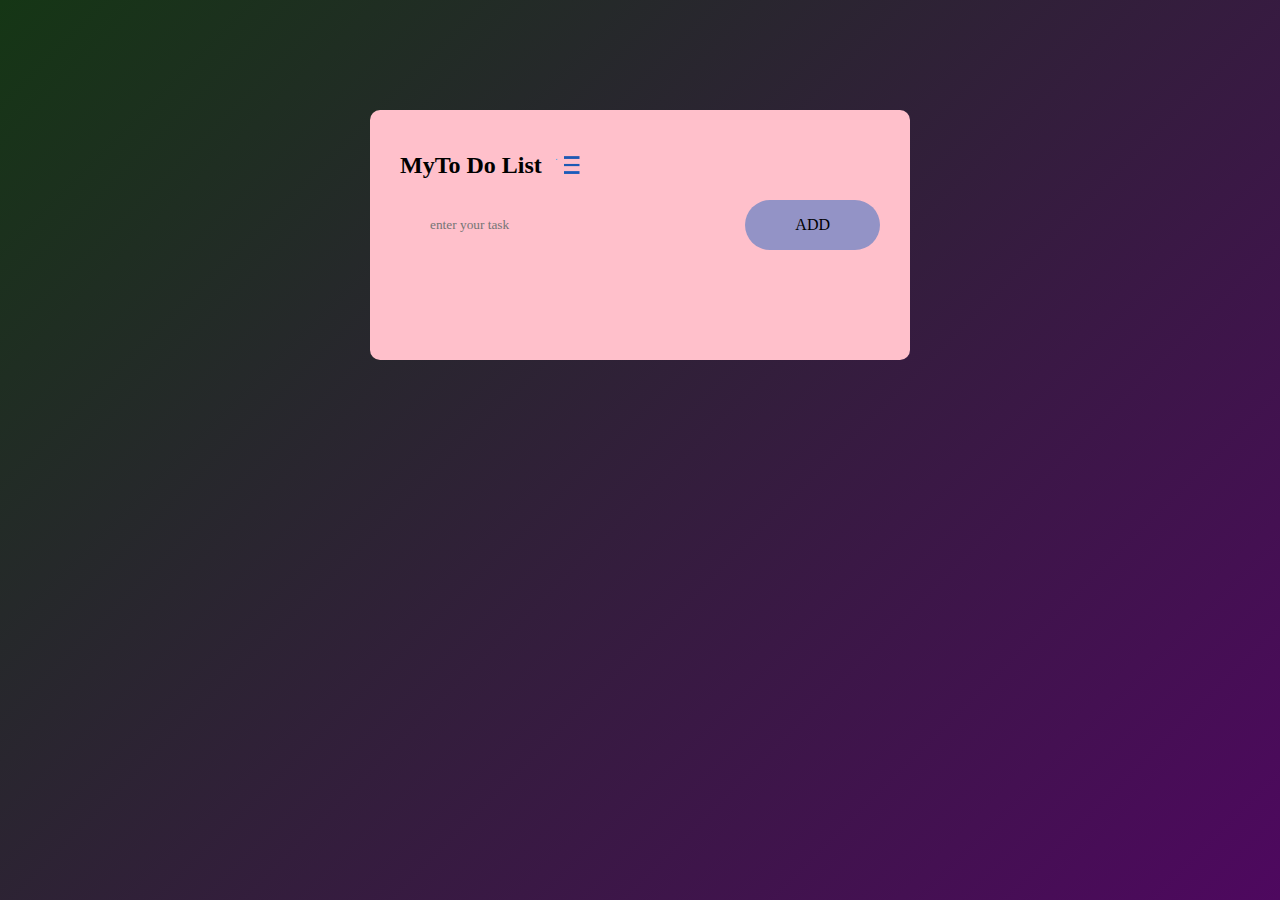
<file: index.html>
<!DOCTYPE html>
<html lang="en">
<head>
    <meta charset="UTF-8">
    <meta name="viewport" content="width=device-width, initial-scale=1.0">
    <title>todo list</title>
    <link rel="stylesheet" href="style.css">
</head>
<body>
    <div class="container">
        <div class="todo">
            <h2 >MyTo Do List<img src="image/todolist.gif"></h2>
            <div class="row">
                <input type="text" id="inputbox" placeholder="enter your task">
                <button onclick="addTask()">ADD</button>

            </div>
            <div>
                <ul id="list">
                    <!-- <li class="checked">task1</li>
                    <li>task2</li>
                    <li>task3</li> -->
                </ul>
            </div>

        </div>

    </div>
    <script src="script.js"></script>
    
</body>
</html>
</file>
<file: style.css>
*{
    margin: 0;
    padding: 0;
    font-family:Cambria, Cochin, Georgia, Times, 'Times New Roman', serif;
    box-sizing: border-box;
}
.container{
    width:100%;
    min-height: 100vh;
    background:linear-gradient(135deg,#153615,#4e085f);
    padding: 10px;
}
.todo{
    width: 100%;
    max-width: 540px;
    background-color: pink;
    margin: 100px auto 20px;
    padding: 40px 30px 80px;
    border-radius: 10px;
}
.todo h2{
    color: black;
    display:flex;
    align-items: center;
    margin-bottom: 20px;
}
.todo h2 img{
    width: 30px;
    margin-left: 10px;
}
.row{
    display: flex;
    align-items: center;
    justify-content: space-between;
    background: fixed;
    border-radius: 20px;
    padding-left: 20px;
    margin-bottom: 30px;

}
input{
    flex:1;
    outline:none;
    background:transparent;
    border: none;
    padding: 10px;
    font-weight: 14px;


}
button{
    border: none;
    outline: none;
    padding: 16px 50px;
    background: rgb(147, 147, 198);
    color: black;
    font-size: 16px;
    cursor: pointer;
    border-radius: 40px;
    /* border-radius:40%; */


}
ul li{
    list-style: none;
    font-size: 16px;
    cursor: pointer;
    padding: 12px 8px 12px 50px;
    user-select: none;
    position: relative;


}
ul li::before{
    content: '';
    position: absolute;
    height: 28px;
    width: 28px;
    border-radius:50%;
    background-image: url(image/unchecked.png);
    background-size: cover;
    background-position: center;
    top: 12px;
    left: 8px;

}
ul li.checked{
    color:red;
    text-decoration: line-through;

}
ul li.checked::before{
    background-image: url(image/checked.png);
}
ul li span{
    position: absolute;
    right: 0;
    top: 5px;
    width:40px;
    height:40px;
    font: size 22px;
    color:red;
    line-height: 40px;
    text-align: center;
    border-radius: 50px;
}
ul li span:hover{
    backgrount:blue;
}
ul li span{
    position: absolute;
    right: 0;
    top: 5px;
    width: 40px;
    height: 40px;
    text-align: center;
    border-radius: 50%;


}
</file>
